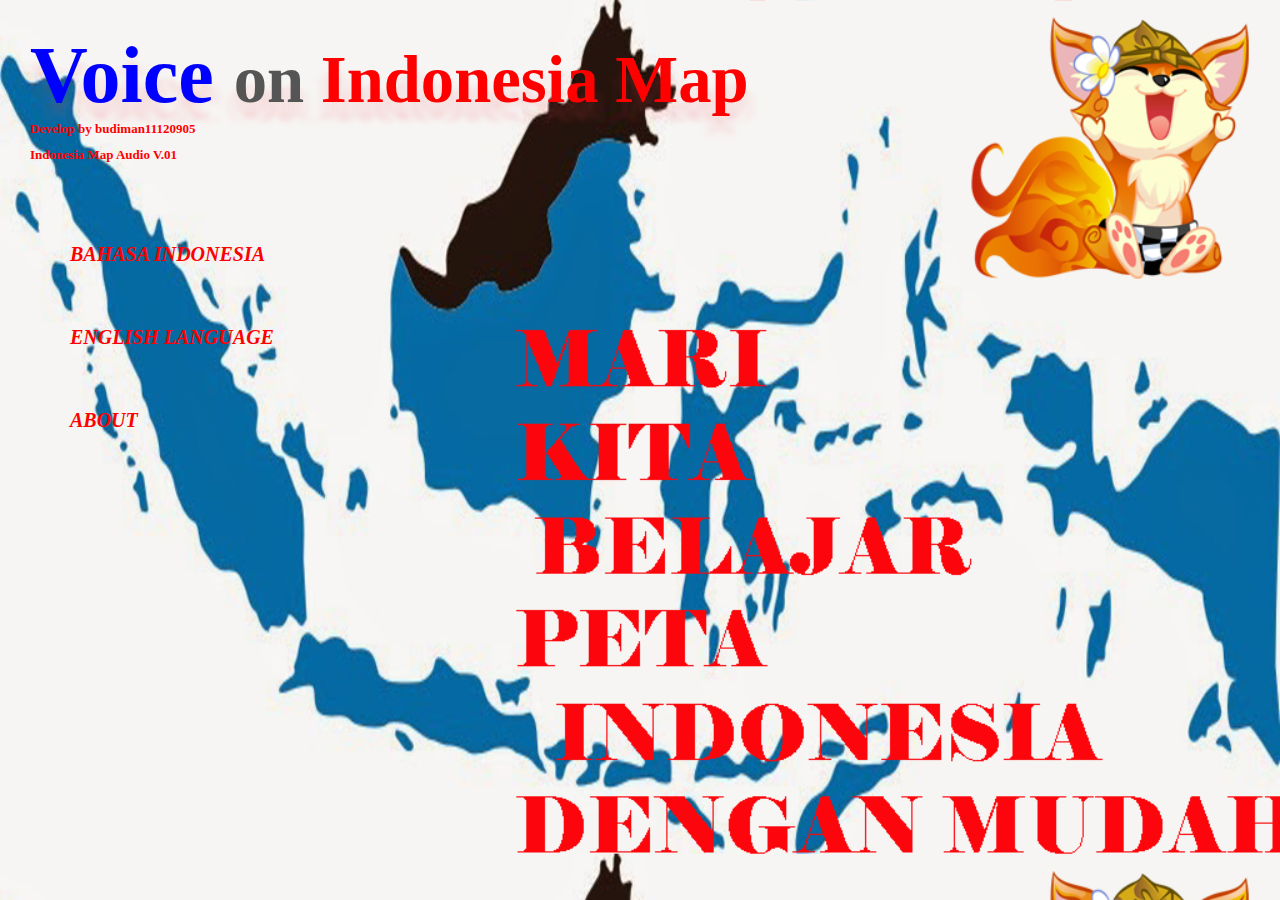
<file: index.html>
<!doctype html>
<html lang="en">
<head>
	<meta charset="UTF-8">
	<title>Indonesia Map Audio</title>
	<script src="jquery-1.9.1.min.js"></script>
	<link rel="stylesheet" href="style.css">
<meta http-equiv="Content-Type" content="text/html; charset=utf-8"><style type="text/css">
<!--
body {
	background-image: url(indonesia.jpg);
}
.style1 {
	color: #FF0000;
	font-weight: bold;
}
.style4 {color: #0000FF}
.style5 {color: #FF0000}
-->
</style></head>
<body>

<header>
		<h1><span class="style4">Voice</span> <small>on <span class="style5">Indonesia Map</span></small></h1>
		<p class="style1">Develop by budiman11120905</p>
		<span class="style1">
		<aside>	    </aside>
		</span>
		<strong>
		<aside></aside>
		</strong>
		<aside><p class="style1">
			Indonesia Map Audio V.01
		</p>
  </aside>
</header>

<nav>
	<ul>
		<li><a href="/indonesiamap/id/kepulauan%20indonesia/kepindonesia.html" class="style1">Bahasa Indonesia</a></li>
		<li><a href="/indonesiamap/eng/islands%20in%20indonesia/indonesiaislands.html" class="style1">English Language</a></li>
		<li><a href="about.html" class="style1">About</a></li>
	</ul>
	<audio id="soundBeep" preload="auto">
			<source src="beep.mp3"></source>
			<source src="beep.ogg"></source>
	</audio>
</nav>

<script>
	var soundBeep = $("#soundBeep")[0];
	$("nav a").hover(function() {
		soundBeep.play();
	}, function(){
		soundBeep.pause();
	});
</script>
</body>
</html>
</file>
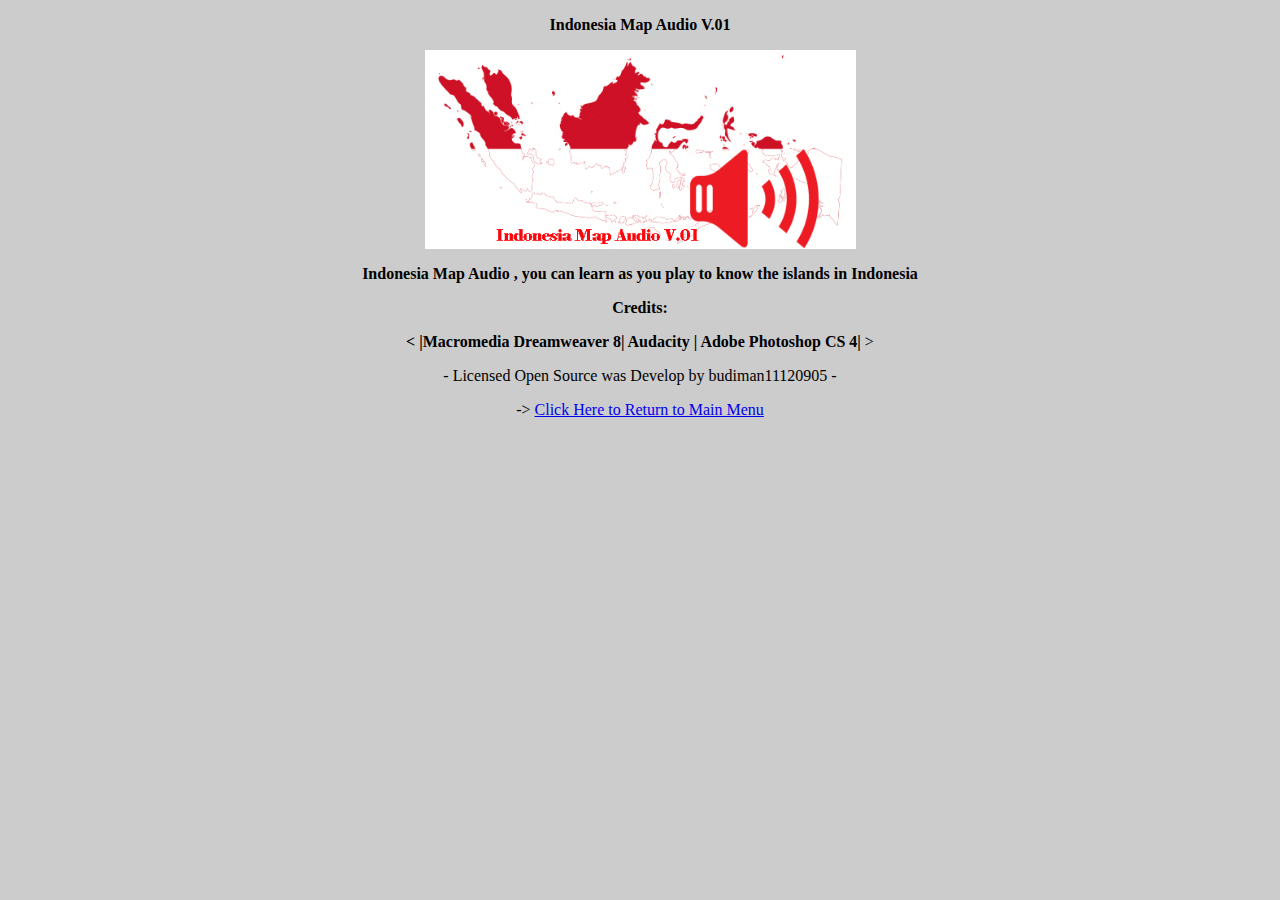
<file: about.html>
<!DOCTYPE html PUBLIC "-//W3C//DTD XHTML 1.0 Transitional//EN" "http://www.w3.org/TR/xhtml1/DTD/xhtml1-transitional.dtd">
<html xmlns="http://www.w3.org/1999/xhtml">
<head>
<meta http-equiv="Content-Type" content="text/html; charset=iso-8859-1" />
<title>Untitled Document</title>
<style type="text/css">
<!--
body {
	background-color: #CCCCCC;
}
-->
</style></head>

<body>
<div align="center">
  <p align="center"><strong>Indonesia Map Audio V.01</strong></p>
  <p align="center"><img src="IMA.jpg" alt="Indonesia Map Audio" width="431" height="199" /></p>
  <p><strong>Indonesia Map Audio , you can learn as you play to know the islands in Indonesia</strong></p>
  <p><strong>Credits:</strong></p>
  <p><strong>&lt; |Macromedia Dreamweaver 8| Audacity | Adobe Photoshop CS 4|</strong> &gt; </p>
  <p>- Licensed Open Source was Develop by budiman11120905 - </p>
  
  <p> -> <a href="/indonesiamap/index.html"> Click Here to Return to Main Menu </a> </ p>

</div>

</body>
</html>
</file>
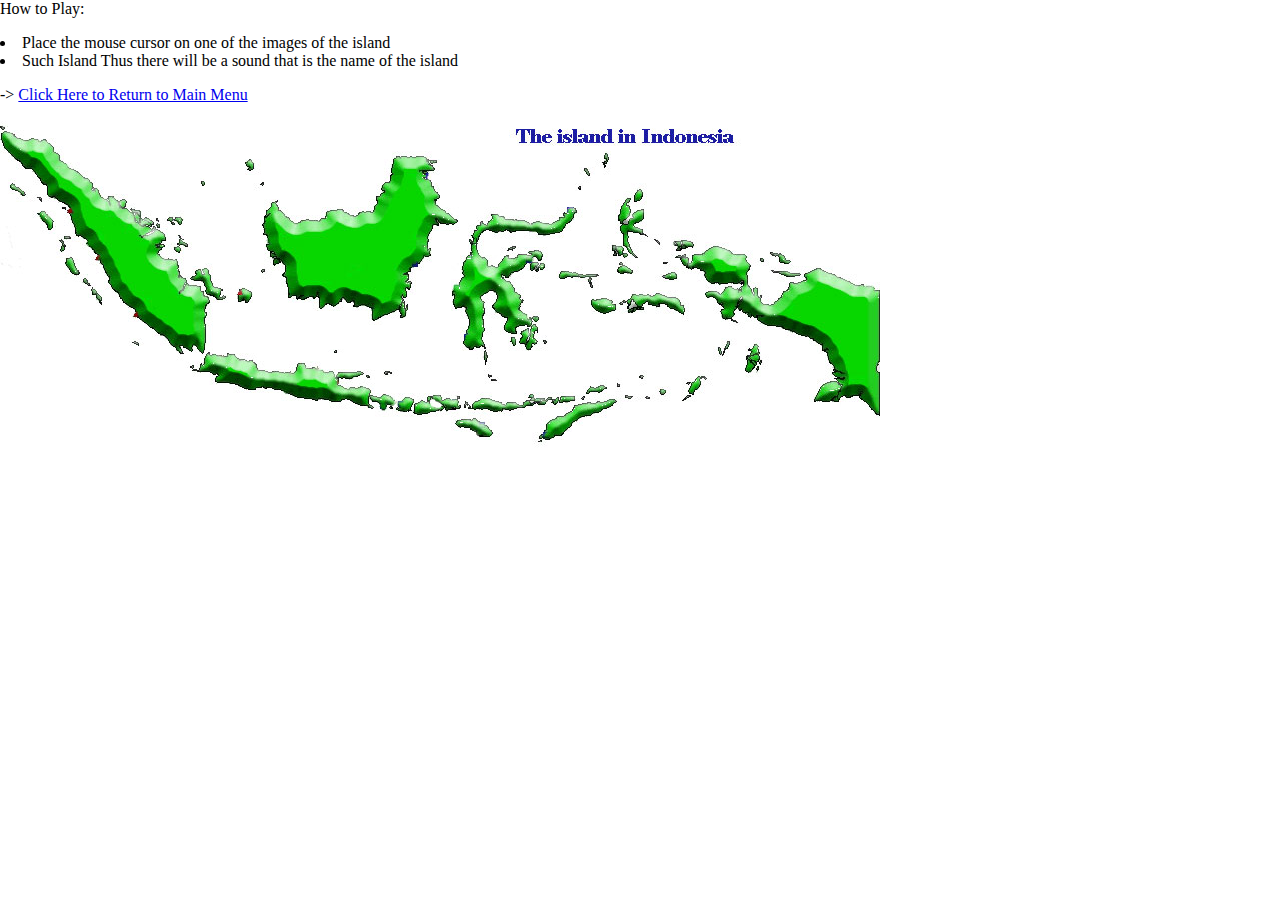
<file: eng/islands in indonesia/indonesiaislands.html>
<html>
<head>
<title>indonesiaislands</title>
<meta http-equiv="Content-Type" content="text/html; charset=iso-8859-1">
<audio id="sumatra"> <source src="sumatra.ogg" preload="auto"> </audio>
<audio id="java"> <source src="java.ogg" preload="auto"> </audio>
<audio id="borneo"> <source src="borneo.ogg" preload="auto"> </audio>
<audio id="sulawesi"> <source src="sulawesi.ogg" preload="auto"> </audio>
<audio id="papua"> <source src="papua.ogg" preload="auto"> </audio>

<script> document.getElementById ( 'sumatra' )bermain( );
 document.getElementById ( 'java' )bermain( );
 document.getElementById ( 'borneo' )bermain( );
 document.getElementById ( 'sulawesi' )bermain( );
 document.getElementById ( 'papua' )bermain( );</script>
</head>
<body bgcolor="#FFFFFF" leftmargin="0" topmargin="0" marginwidth="0" marginheight="0">
<!-- Save for Web Slices (indonesiaislands.gif) -->
<table id="Table_01" width="881" height="330" border="0" cellpadding="0" cellspacing="0">
	<tr>
		<td colspan="9">
			<img src="images/indonesiaislands_01.jpg" width="880" height="10" alt=""></td>
		<td>
			<img src="images/spacer.gif" width="1" height="10" alt=""></td>
	</tr>
	<tr>
		<td colspan="2" rowspan="5">
			<img src="images/indonesiaislands_02.jpg" width="205" height="219" alt="Play" onMouseOver="document.getElementById('sumatra').play();"></td>
		<td colspan="7">
			<img src="images/indonesiaislands_03.jpg" width="675" height="21" alt=""></td>
		<td>
			<img src="images/spacer.gif" width="1" height="21" alt=""></td>
	</tr>
	<tr>
		<td rowspan="5">
			<img src="images/indonesiaislands_04.jpg" width="59" height="202" alt=""></td>
		<td colspan="2" rowspan="3">
			<img src="images/indonesiaislands_05.jpg" width="179" height="174" alt="Play" onMouseOver="document.getElementById('borneo').play();"></td>
		<td colspan="4">
			<img src="images/indonesiaislands_06.jpg" width="437" height="24" alt=""></td>
		<td>
			<img src="images/spacer.gif" width="1" height="24" alt=""></td>
	</tr>
	<tr>
		<td rowspan="8">
			<img src="images/indonesiaislands_07.jpg" width="17" height="274" alt=""></td>
		<td rowspan="5">
			<img src="images/indonesiaislands_08.jpg" width="115" height="185" alt="Play" onMouseOver="document.getElementById('sulawesi').play();"></td>		<td colspan="2">
			<img src="images/indonesiaislands_09.jpg" width="305" height="35" alt=""></td>
		<td>
			<img src="images/spacer.gif" width="1" height="35" alt=""></td>
	</tr>
	<tr>
		<td rowspan="7">
			<img src="images/indonesiaislands_10.jpg" width="106" height="239" alt=""></td>
		<td rowspan="5">
			<img src="images/indonesiaislands_11.jpg" width="199" height="200"alt="Play" onMouseOver="document.getElementById('papua').play();"></td>
		<td>
			<img src="images/spacer.gif" width="1" height="115" alt=""></td>
	</tr>
	<tr>
		<td colspan="2" rowspan="2">
			<img src="images/indonesiaislands_12.jpg" width="179" height="28" alt=""></td>
		<td>
			<img src="images/spacer.gif" width="1" height="24" alt=""></td>
	</tr>
	<tr>
		<td colspan="2">
			<img src="images/indonesiaislands_13.jpg" width="205" height="4" alt=""></td>
		<td>
			<img src="images/spacer.gif" width="1" height="4" alt=""></td>
	</tr>
	<tr>
		<td rowspan="4">
			<img src="images/indonesiaislands_14.jpg" width="201" height="96" alt=""></td>
		<td colspan="3" rowspan="3">
			<img src="images/indonesiaislands_15.jpg" width="174" height="68" alt="Play" onMouseOver="document.getElementById('java').play();"></td>
		<td rowspan="4">
			<img src="images/indonesiaislands_16.jpg" width="68" height="96" alt=""></td>
		<td>
			<img src="images/spacer.gif" width="1" height="7" alt=""></td>
	</tr>
	<tr>
		<td rowspan="3">
			<img src="images/indonesiaislands_17.jpg" width="115" height="89" alt=""></td>
		<td>
			<img src="images/spacer.gif" width="1" height="50" alt=""></td>
	</tr>
	<tr>
		<td rowspan="2">
			<img src="images/indonesiaislands_18.jpg" width="199" height="39" alt=""></td>
		<td>
			<img src="images/spacer.gif" width="1" height="11" alt=""></td>
	</tr>
	<tr>
		<td colspan="3">
			<img src="images/indonesiaislands_19.jpg" width="174" height="28" alt=""></td>
		<td>
			<img src="images/spacer.gif" width="1" height="28" alt=""></td>
	</tr>
	<tr>
		<td>
			<img src="images/spacer.gif" width="201" height="1" alt=""></td>
		<td>
			<img src="images/spacer.gif" width="4" height="1" alt=""></td>
		<td>
			<img src="images/spacer.gif" width="59" height="1" alt=""></td>
		<td>
			<img src="images/spacer.gif" width="111" height="1" alt=""></td>
		<td>
			<img src="images/spacer.gif" width="68" height="1" alt=""></td>
		<td>
			<img src="images/spacer.gif" width="17" height="1" alt=""></td>
		<td>
			<img src="images/spacer.gif" width="115" height="1" alt=""></td>
		<td>
			<img src="images/spacer.gif" width="106" height="1" alt=""></td>
		<td>
			<img src="images/spacer.gif" width="199" height="1" alt=""></td>
		<td></td>
	</tr>
	<tr>
<p> How to Play: </ p>
<li> Place the mouse cursor on one of the images of the island </ li>
<li> Such Island Thus there will be a sound that is the name of the island </ li>
<p> -> <a href="/indonesiamap/index.html"> Click Here to Return to Main Menu </a> </ p>
</ tr>
</table>
<!-- End Save for Web Slices -->
</body>
</html>
</file>
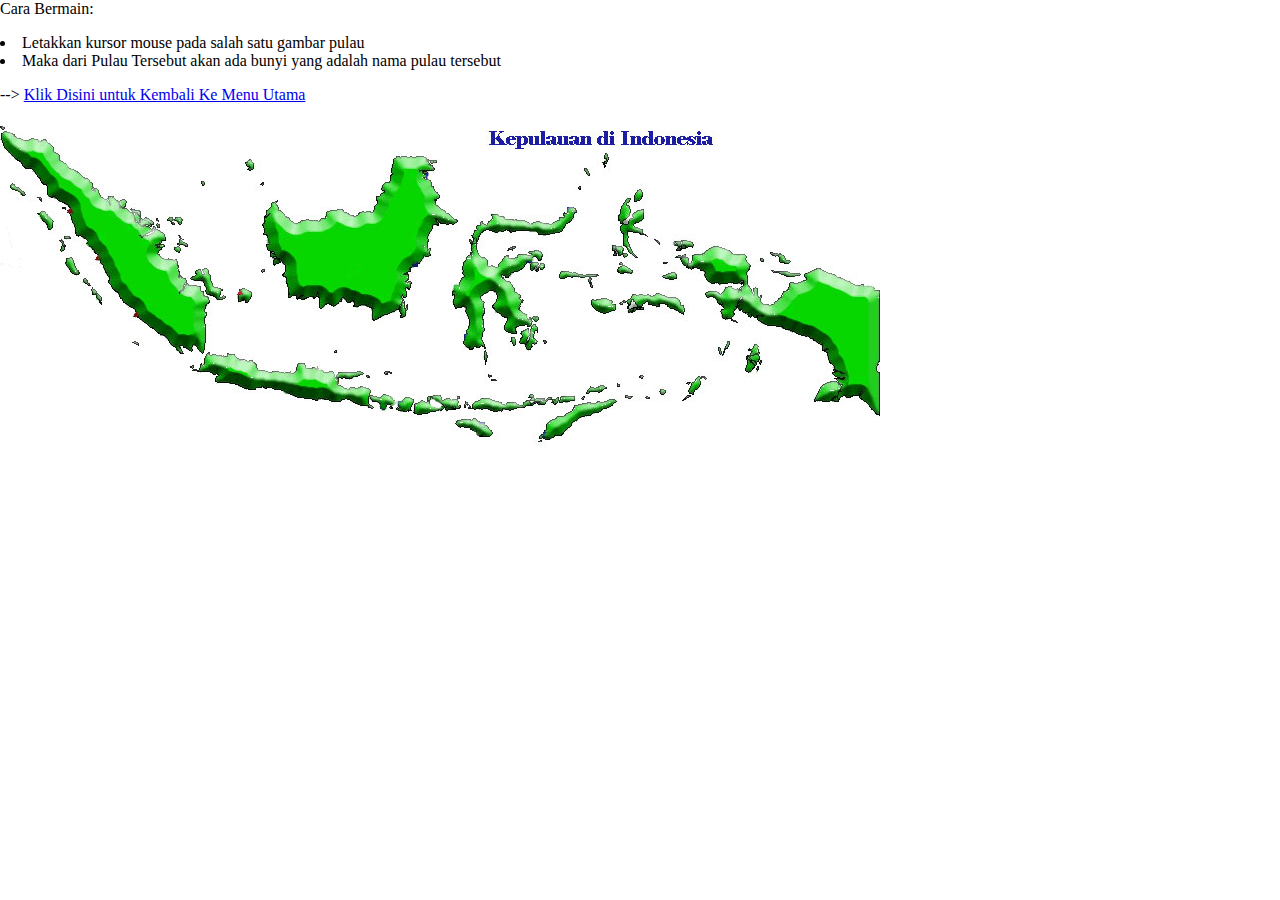
<file: id/kepulauan indonesia/kepindonesia.html>
<html>
<head>
<title>kepindonesia</title>
<meta http-equiv="Content-Type" content="text/html; charset=iso-8859-1">
<audio id="sumatra"> <source src="sumatra.ogg" preload="auto"> </audio>
<audio id="jawa"> <source src="jawa.ogg" preload="auto"> </audio>
<audio id="kalimantan"> <source src="kalimantan.ogg" preload="auto"> </audio>
<audio id="sulawesi"> <source src="sulawesi.ogg" preload="auto"> </audio>
<audio id="papua"> <source src="papua.ogg" preload="auto"> </audio>

<script> document.getElementById ( 'sumatra' )bermain( );
 document.getElementById ( 'jawa' )bermain( );
 document.getElementById ( 'kalimantan' )bermain( );
 document.getElementById ( 'sulawesi' )bermain( );
 document.getElementById ( 'papua' )bermain( );</script>
</head>
<body bgcolor="#FFFFFF" leftmargin="0" topmargin="0" marginwidth="0" marginheight="0">
<!-- Save for Web Slices (kepindonesia.gif) -->
<table id="Table_01" width="881" height="330" border="0" cellpadding="0" cellspacing="0">
	<tr>
		<td colspan="9">
			<img src="images/kepindonesia_01.jpg" width="880" height="10" alt=""></td>
		<td>
			<img src="images/spacer.gif" width="1" height="10" alt=""></td>
	</tr>
	<tr>
		<td colspan="2" rowspan="5">
			<img src="images/kepindonesia_02.jpg" width="205" height="219" alt="Play" onMouseOver="document.getElementById('sumatra').play();"></td>
		<td colspan="7">
			<img src="images/kepindonesia_03.jpg" width="675" height="21" alt=""></td>
		<td>
			<img src="images/spacer.gif" width="1" height="21" alt=""></td>
	</tr>
	<tr>
		<td rowspan="5">
			<img src="images/kepindonesia_04.jpg" width="59" height="202" alt=""></td>
		<td colspan="2" rowspan="3">
			<img src="images/kepindonesia_05.jpg" width="179" height="174" alt="Play" onMouseOver="document.getElementById('kalimantan').play();"></td>
		<td colspan="4">
			<img src="images/kepindonesia_06.jpg" width="437" height="24" alt=""></td>
		<td>
			<img src="images/spacer.gif" width="1" height="24" alt=""></td>
	</tr>
	<tr>
		<td rowspan="8">
			<img src="images/kepindonesia_07.jpg" width="17" height="274" alt=""></td>
		<td rowspan="5">
			<img src="images/kepindonesia_08.jpg" width="115" height="185" alt="Play" onMouseOver="document.getElementById('sulawesi').play();"></td>
		<td colspan="2">
			<img src="images/kepindonesia_09.jpg" width="305" height="35" alt=""></td>
		<td>
			<img src="images/spacer.gif" width="1" height="35" alt=""></td>
	</tr>
	<tr>
		<td rowspan="7">
			<img src="images/kepindonesia_10.jpg" width="106" height="239" alt=""></td>
		<td rowspan="5">
			<img src="images/kepindonesia_11.jpg" width="199" height="200"alt="Play" onMouseOver="document.getElementById('papua').play();"></td>
		<td>
			<img src="images/spacer.gif" width="1" height="115" alt=""></td>
	</tr>
	<tr>
		<td colspan="2" rowspan="2">
			<img src="images/kepindonesia_12.jpg" width="179" height="28" alt=""></td>
		<td>
			<img src="images/spacer.gif" width="1" height="24" alt=""></td>
	</tr>
	<tr>
		<td colspan="2">
			<img src="images/kepindonesia_13.jpg" width="205" height="4" alt=""></td>
		<td>
			<img src="images/spacer.gif" width="1" height="4" alt=""></td>
	</tr>
	<tr>
		<td rowspan="4">
			<img src="images/kepindonesia_14.jpg" width="201" height="96" alt=""></td>
		<td colspan="3" rowspan="3">
			<img src="images/kepindonesia_15.jpg" width="174" height="68" alt="Play" onMouseOver="document.getElementById('jawa').play();"></td>
		<td rowspan="4">
			<img src="images/kepindonesia_16.jpg" width="68" height="96" alt=""></td>
		<td>
			<img src="images/spacer.gif" width="1" height="7" alt=""></td>
	</tr>
	<tr>
		<td rowspan="3">
			<img src="images/kepindonesia_17.jpg" width="115" height="89" alt=""></td>
		<td>
			<img src="images/spacer.gif" width="1" height="50" alt=""></td>
	</tr>
	<tr>
		<td rowspan="2">
			<img src="images/kepindonesia_18.jpg" width="199" height="39" alt=""></td>
		<td>
			<img src="images/spacer.gif" width="1" height="11" alt=""></td>
	</tr>
	<tr>
		<td colspan="3">
			<img src="images/kepindonesia_19.jpg" width="174" height="28" alt=""></td>
		<td>
			<img src="images/spacer.gif" width="1" height="28" alt=""></td>
	</tr>
	<tr>
		<td>
			<img src="images/spacer.gif" width="201" height="1" alt=""></td>
		<td>
			<img src="images/spacer.gif" width="4" height="1" alt=""></td>
		<td>
			<img src="images/spacer.gif" width="59" height="1" alt=""></td>
		<td>
			<img src="images/spacer.gif" width="111" height="1" alt=""></td>
		<td>
			<img src="images/spacer.gif" width="68" height="1" alt=""></td>
		<td>
			<img src="images/spacer.gif" width="17" height="1" alt=""></td>
		<td>
			<img src="images/spacer.gif" width="115" height="1" alt=""></td>
		<td>
			<img src="images/spacer.gif" width="106" height="1" alt=""></td>
		<td>
			<img src="images/spacer.gif" width="199" height="1" alt=""></td>
		<td></td>
	</tr>
	<tr>
	<p>Cara Bermain:</p>
	<li> Letakkan kursor mouse pada salah satu gambar pulau</li>
	<li> Maka dari Pulau Tersebut akan ada bunyi yang adalah nama pulau tersebut</li>
	<p>--> <a href="/indonesiamap/index.html">Klik Disini untuk Kembali Ke Menu Utama</a></p>
	</tr>
</table>
<!-- End Save for Web Slices -->
</body>
</html>
</file>
<file: style.css>
*{
	padding:0;
	margin:0;
}

body{
	background: url(robot.jpg);
	background-size: cover;
}

a{
	text-decoration: none;
	color:#fff;
}
header{
	padding:30px;
}
header h1{
	color:#ddd;
	font-size: 80px;
	text-shadow: 0px 15px 5px rgba(255,83,92,0.1),
                 10px 20px 5px rgba(255,83,92,0.05),
                 -10px 20px 5px rgba(255,83,92,0.05);
}
header h1 small{
	color:#555;
}
header p{
	font-size: small;
	color:#ccc;
	margin-bottom: 10px;
}

nav{
	padding:10px 40px;
	width: 400px;
}

nav ul{
	list-style-type: none;
	padding: 0;
	margin: 0;
}

nav ul li {
	display: block;
	padding: 10px;
}
nav ul li a{
	background: transparent;
	padding:20px;
	display: block;
	text-transform: uppercase;
	font-size: 20px;
	font-style: italic;
	color: #ddd;
	border-radius: 6px 0 0 6px;
}
nav ul li a:hover{
	background: -webkit-linear-gradient(left, rgba(248,207,119, .4), transparent);
	background: -moz-linear-gradient(left, rgba(248,207,119, .4), transparent);
	background: -o-linear-gradient(left, rgba(248,207,119, .4), transparent);
	background: -ms-linear-gradient(left, rgba(248,207,119, .4), transparent);
	background: linear-gradient(left, rgba(248,207,119, .4), transparent);
}
</file>
